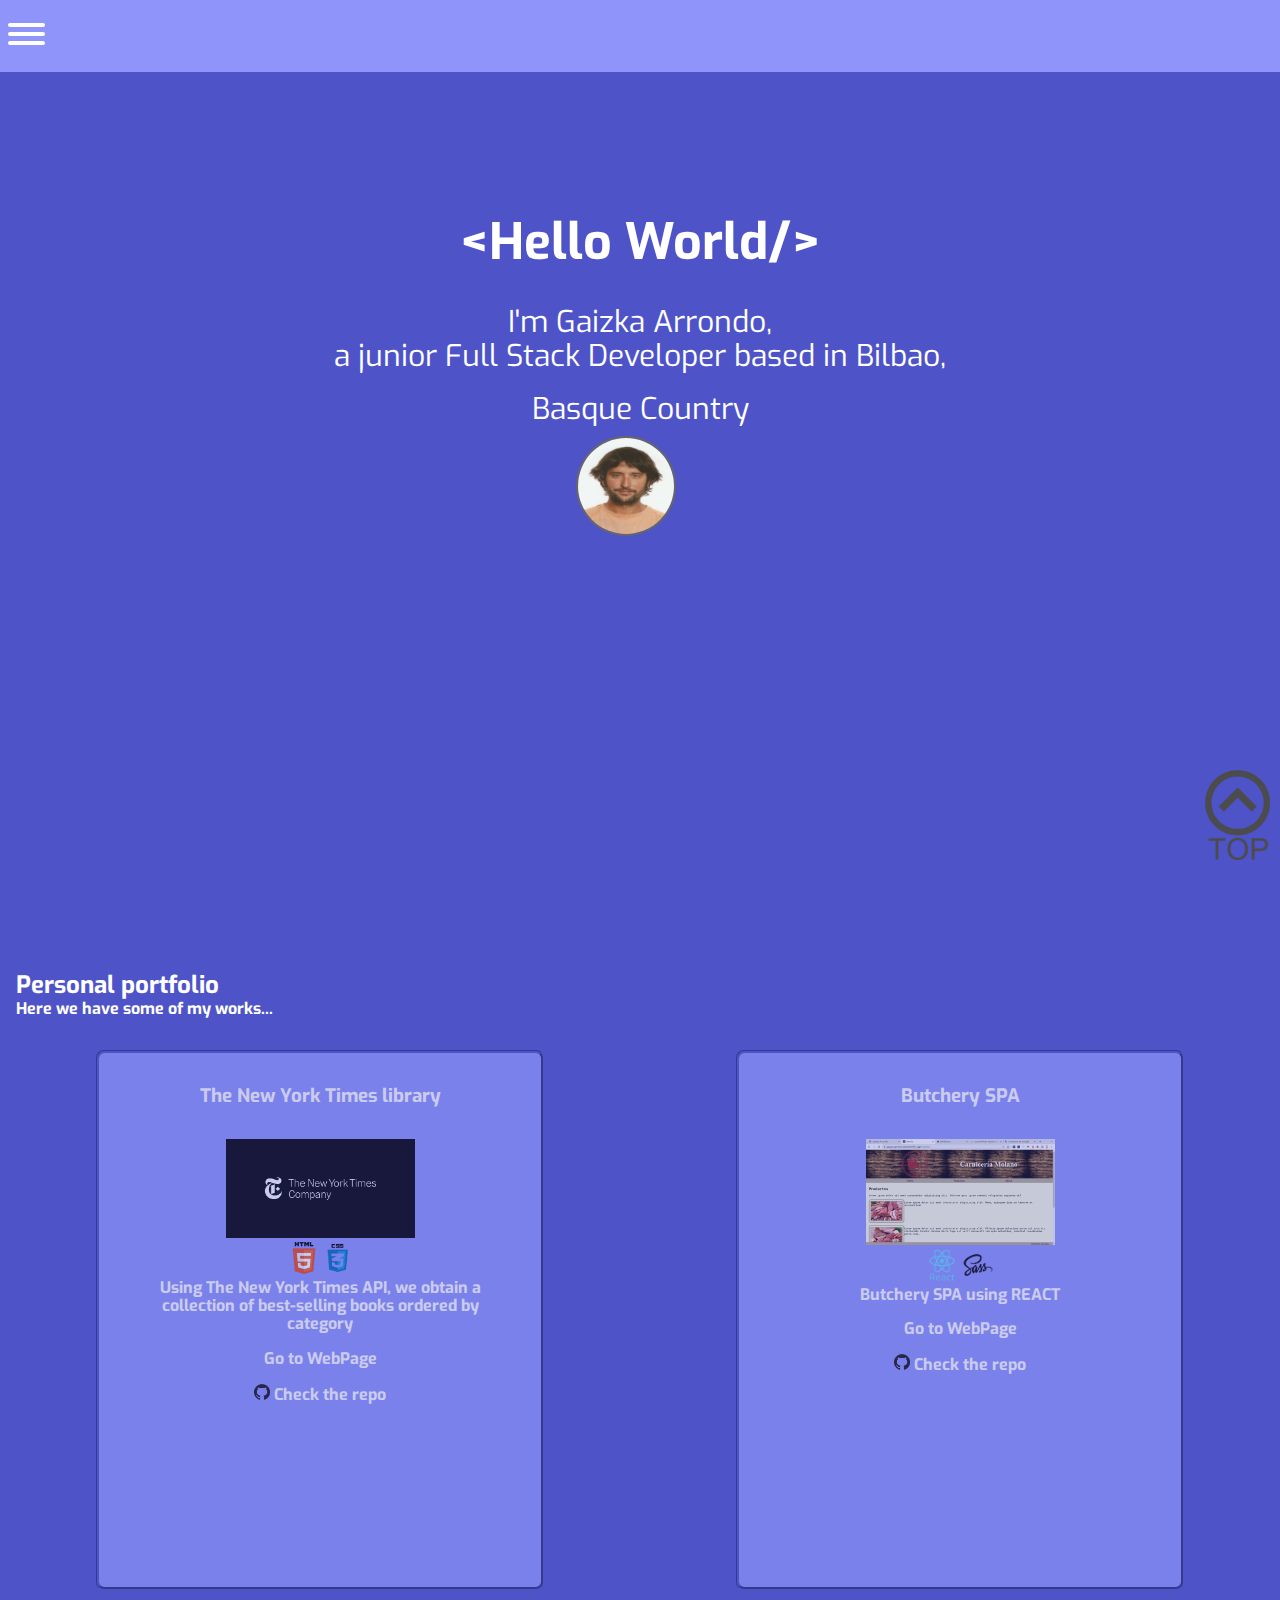
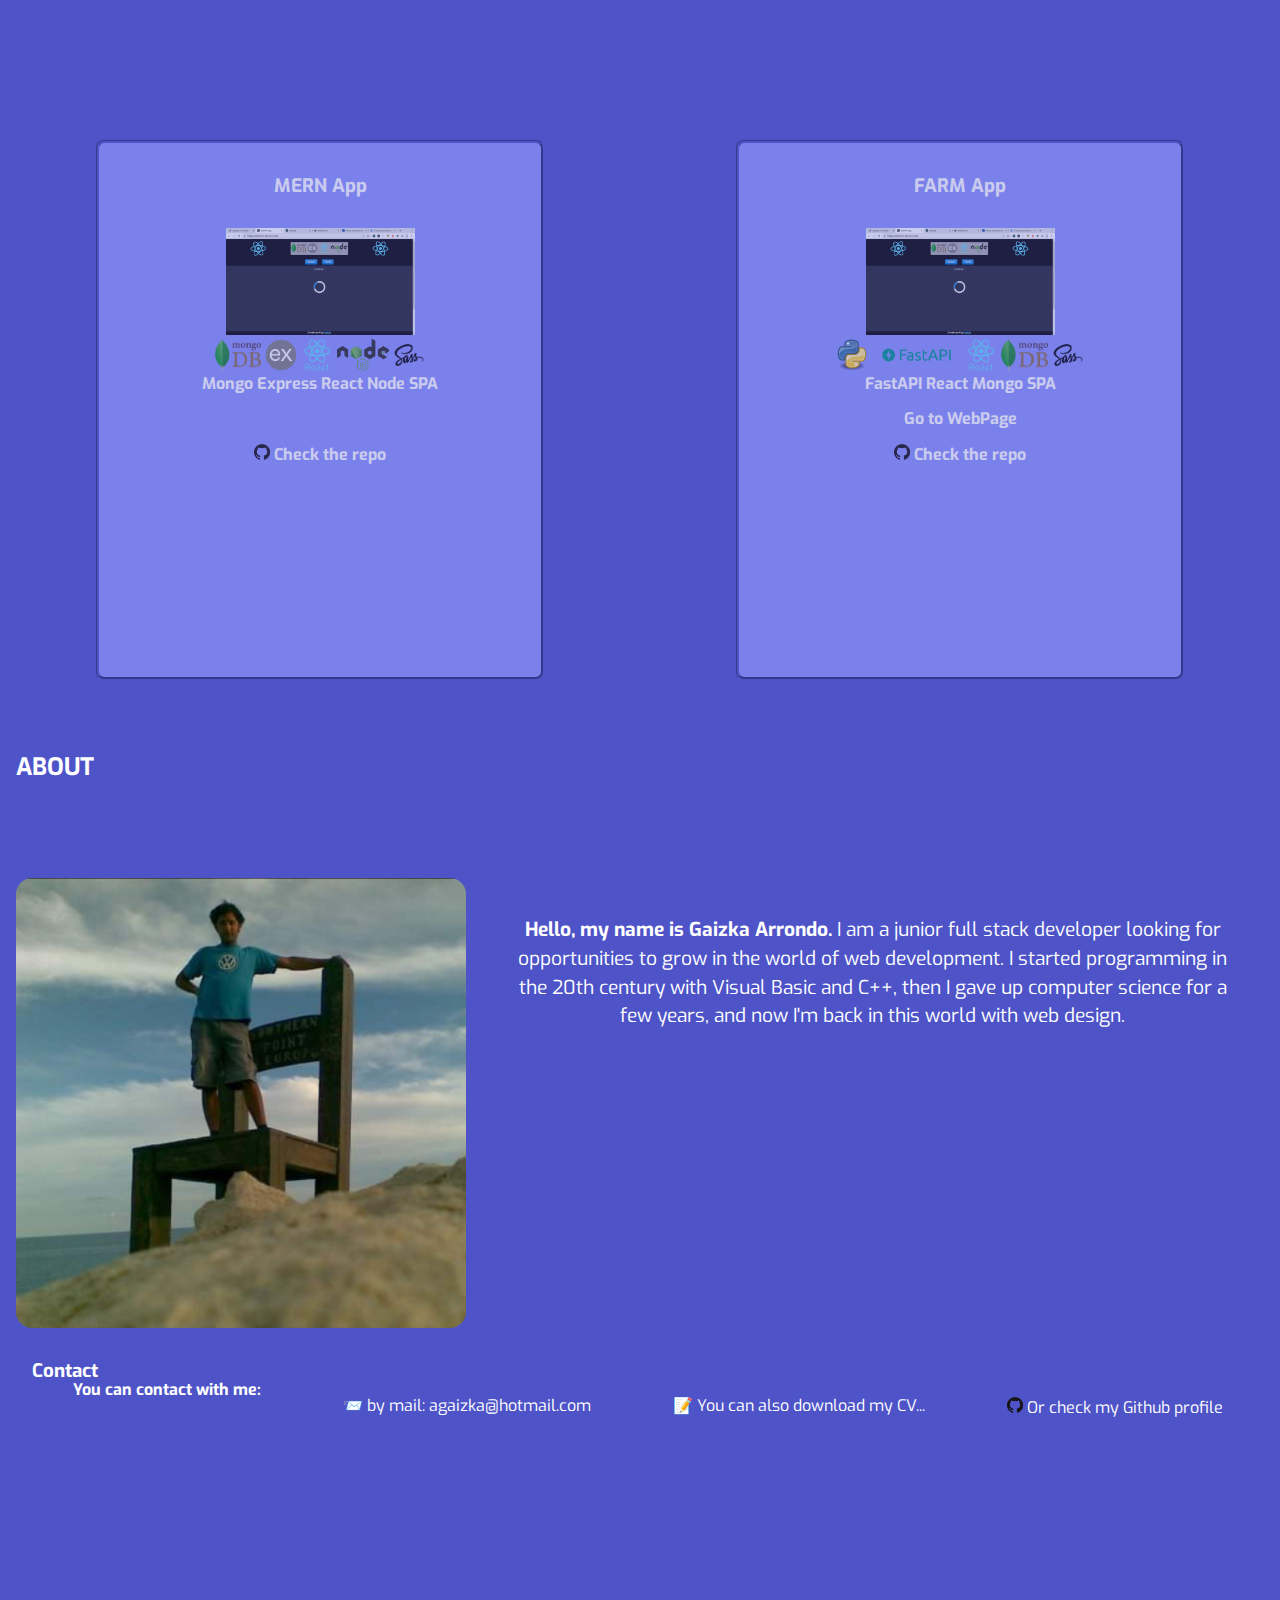
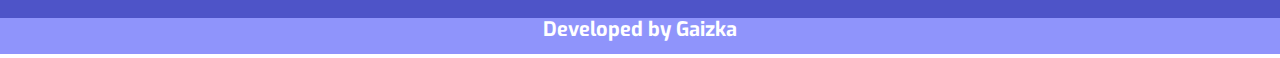
<file: index.html>
<!DOCTYPE html>
<html lang="en">
<head>
    <meta charset="UTF-8">
    <meta http-equiv="X-UA-Compatible" content="IE=edge">
    <meta name="viewport" content="width=device-width, initial-scale=1.0">
    <title>Gaizka Arrondo</title>
    <link rel="stylesheet" href="./css/home.css">
    <link rel="stylesheet" href="./css/normalize.css">
    <link rel="icon" href="favicon.jpg" type="image/jpg">
</head>
<body>
  <a name="top"></a>
  <header class="main-header">
    <nav id="nav" class="main-nav">
      <div class="nav-links">
        <a class="link-item" href="#">Home</a>
        <a class="link-item" href="#portfolio">Porfolio</a>
        <a class="link-item" href="#about">About</a>
      </div>
    </nav>
    <button id="button-menu" class="button-menu">
      <span></span>
      <span></span>
      <span></span>
    </button>
  </header> 
    
  <main class="main">
    <div class="to_top_button">
      <a href="#top"><img src="./assests/img/toTop.png" alt="to_top_button" class="to_top"></a>
    </div>
    <section class="home">
      <div class="context">
        <h1>&ltHello World/&gt;</h1>
        <p class="nombre">I'm Gaizka Arrondo,</p>
        <p>a junior Full Stack Developer based in Bilbao,</p><br>
        <p>Basque Country</p>
        <div class="foto">
          <img src="./assests/img/foto.png" alt="personal_foto" class="imagen">
        </div>
      </div>
      <div class="area" >
        <ul class="circles">
          <li></li>
          <li></li>
          <li></li>
          <li></li>
          <li></li>
          <li></li>
          <li></li>
          <li></li>
          <li></li>
          <li></li>
        </ul>
      </div > 
    </section>

    <section class="portfolio">
      <a name="portfolio"></a>
      <div class="title">
        <h2>Personal portfolio</h2>
        <h4>Here we have some of my works...</h4>
      </div>
      <div class="trabajos">
        <article class="trabajo1">
          <h3>The New York Times library</h3>
          <img src="./assests/img/new_york_times.png" alt="Library_img" class="NYT_img">
          <div class="skills">
            <img src="./assests/img/HTML5_logo.png" alt="HTML5_logo" class="skill">
            <img src="./assests/img/css3.png" alt="css3_logo" class="skill">
          </div>
          <p><b>Using The New York Times API, we obtain a collection of best-selling books ordered by category</b></p>
          <div class="link">
            <a href="https://gaizka79.github.io/The-New-York-Times-Library/" target="_blank" class="link"><strong>Go to WebPage</strong></a>
          </div>
          <div class="github">
            <img src="./assests/img/GitHub-Mark-120px-plus.png" alt="logo_GitHub" class="logo_github">
            <a href="https://github.com/Gaizka79/The-New-York-Times-Library.git" target="_blank" class="link"><b>Check the repo</b></a>
          </div>
        </article>

        <article class="trabajo2">
          <h3>Butchery SPA</h3>
          <img src="./assests/img/butchery.png" alt="Butchery_img" class="NYT_img">
          <div class="skills">
            <img src="./assests/img/react_logo.png" alt="react_logo" class="skill">
            <img src="./assests/img/sass.png" alt="sass_logo" class="skill">
          </div>
          <p><b>Butchery SPA using REACT</b></p>
          <div class="link">
            <a href="https://papaya-sprinkles-cbaa5d.netlify.app/" target="_blank" class="link"><strong>Go to WebPage</strong></a>
          </div>
          <div class="github">
            <img src="./assests/img/GitHub-Mark-120px-plus.png" alt="logo_GitHub" class="logo_github">
            <a href="https://github.com/Gaizka79/denda.git" target="_blank" class="link"><b>Check the repo</b></a>
          </div>
        </article>

        <article class="trabajo3">
          <h3>MERN App</h3>
          <img src="./assests/img/mern.png" alt="MERN_img" class="NYT_img">
          <div class="skills">
            <img src="./assests/img/mongodb_logo.png" alt="mongo_log" class="skill">
            <img src="./assests/img/Expressjs_logo.png" alt="Expressjs_logo" class="skill">
            <img src="./assests/img/react_logo.png" alt="react_logo" class="skill">
            <img src="./assests/img/Nodejs_logo.png" alt="Nodejs_logo" class="skill">
            <img src="./assests/img/sass.png" alt="sass_logo" class="skill">
          </div>
          <p><b>Mongo Express React Node SPA</b></p>
          <div class="link">
            <a href="https://fullapp-production.up.railway.app/" target="_blank" class="link" id="link_railway"><strong>Go to WebPage</strong></a>
          </div>
          <div class="github">
            <img src="./assests/img/GitHub-Mark-120px-plus.png" alt="logo_GitHub" class="logo_github">
            <a href="https://github.com/Gaizka79/FullApp.git" target="_blank" class="link"><b>Check the repo</b></a>
          </div>
        </article>
        <article class="trabajo4">
          <h3>FARM App</h3>
          <img src="./assests/img/mern.png" alt="FARM_img" class="NYT_img">
          <div class="skills">
            <img src="./assests/img/python_logo.png" alt="python_logo" class="skill">
            <img src="./assests/img/fastapi_logo.png" alt="fastapi_logo" class="skill">
            <img src="./assests/img/react_logo.png" alt="react_logo" class="skill">
            <img src="./assests/img/mongodb_logo.png" alt="mongo_logo" class="skill">
            <img src="./assests/img/sass.png" alt="sass_logo" class="skill">
          </div>
          <p><b>FastAPI React Mongo SPA</b></p>
          <div class="link">
            <a href="https://63c67e2ceb5c30165500835d--calm-gelato-11a84c.netlify.app/" target="_blank" class="link"><strong>Go to WebPage</strong></a>
          </div>
          <div class="github">
            <img src="./assests/img/GitHub-Mark-120px-plus.png" alt="logo_GitHub" class="logo_github">
            <a href="https://github.com/Gaizka79/python.git" target="_blank" class="link"><b>Check the repo</b></a>
          </div>
        </article>
      </div>
    </section>
    <section class="about">
      <a name="about"></a>
      <h2>ABOUT</h2>
      <div class="about_container">
        <img src="./assests/img/foto2.jpg" 
          alt="personal_foto" 
          class="imagen_about">
      
        <p class="text">
          <strong>Hello, my name is Gaizka Arrondo.</strong> 
          <!-- <br><br> -->
            I am a junior full stack developer looking for opportunities to grow in the world of web development.
            I started programming in the 20th century with Visual Basic and C++, then I gave up computer science for a few years, and now I'm back in this world with web design.
        </p>
        
        
      </div>
      <div class="contact">
        <h3>Contact</h3>
        <div class="contact_container">
          <h4>You can contact with me:</h4>
          <a href="mailto:agaizka@hotmail.com" 
            class="cv">&#128232; by mail: agaizka@hotmail.com
          </a>
          <a href="./assests/Gaizka_arrondo_cv.pdf"
            download="Gaizka_arrondo_cv.pdf" 
            class="cv">
            &#128221; You can also download my CV...
          </a>
          <a href="https://github.com/Gaizka79" 
            target="_blank"
            class="cv"><img 
            src="./assests/img/GitHub-Mark-120px-plus.png" 
            alt="logo_GitHub" 
            class="logo_github"> Or check my Github profile
          </a>
          
        </div>
        <!-- <div>
          <img src="./assests/img/begbie.jpg" 
          alt="personal_foto" 
          class="imagen_about">
        </div> -->
        
        

      </div>
    </section>

  </main>
  <footer class="footer">
    <p class="text_footer">
      <b>Developed by Gaizka</b> 
    </p>
  </footer>
    
</body>
<script src="./button.js"></script>
</html>
</file>
<file: css/home.css>
@import url('https://fonts.googleapis.com/css?family=Exo:400,700');

*{
  margin: 0px;
  padding: 0px;
  box-sizing: border-box;
}

body{
  font-family: 'Exo', sans-serif;
}

#link_railway {
  visibility: hidden;
}


/********* HAMBURGUESA **************/

.main-header {
  background-color: #8f94fb; 
  height: 8vh;
  display: flex;
  justify-content: space-between;
  align-items: center;
  
  padding: 0 0.4rem;
}

.main-nav {
  position: absolute;
  top: 0;
  left: 0;
  height: 90vh; 
  width: 100%;
  margin-top: -250%;
  transition: all 0.8s linear;
  z-index: 100;
  background-color: rgba(0, 0, 0, 0.7);
  flex-basis: 70%;
}
  
.main-nav.show {
  margin-top: 0;
}

.nav-links {
  background-color: #8f94fb;
  display: flex;
  width: 100%;
  height: 15%;
  flex-direction: row;
  flex-wrap: wrap;
  justify-content: space-around;
  align-items: center; 
}
  
.link-item {
  margin-top: 3rem;
  color: whitesmoke;
  text-decoration: none;
  font-weight: bold;
  position: relative;
}

.button-menu {
  z-index: 200;
  width: 40px;
  height: 40px;
  border: none;
  display: flex;
  background: none;
  flex-direction: column; /* Pondrá un span debajo del otro*/
  align-items: center;
  justify-content: center;
  cursor: pointer;
  

  /* display: none; */
}
  
/* 
  Dibujamos una línea recta por cada span creando el tipico menu hamburguesa
*/
  
.button-menu span {
  width: 37px;
  height: 4px;
  margin-bottom: 5px;
  position: relative;
  background:white;
  border-radius: 3px;
  transform-origin: 4px 0px;
  transition: all 0.2s linear;
  
}
  
/* 
  con los span dibujamos un icono de cerrar 
  para mostrar cuándo la navegación este abierta 
*/
  
.button-menu.close span {
  opacity: 1;
  transform: rotate(45deg) translate(0px, 0px);
  background: #ffffff;
}

.button-menu.close span:nth-child(2) {
  transform: rotate(-45deg) translate(-8px, 5px);
}

.button-menu.close span:nth-child(3) {
  display: none;
}
 
.link-item::after {
  position: absolute;
  content: "";
  /* background-color: black; */
  background-color: white;
  bottom: -5px;
  left: 0;
  width: 0%;
  height: 3px;
  transition: 0.3s ease all;
}

.link-item:hover::after {
  width: 100%;
}

/*******  **********/

.home{
  height: 100vh;
}

.context {
  width: 100%;
  position: absolute;
  top:20vh;  
  overflow: hidden;

  height: 88vh;
}

.context h1{
  text-align: center;
  color: #fff;
  font-size: 50px;
}

.context p{
  text-align: center;
  color: #fff;
  font-size: 30px;
}

/******* BACKGROUND *********/

.area{
    background: #4e54c8;  
    background: -webkit-linear-gradient(to left, #8f94fb, #4e54c8);  
    width: 100%;
    /* height: 353vh; */
    height: 351vh;
    
}

.circles{
    position: absolute;
    top: 0;
    left: 0;
    width: 100%;
    /* height: 365vh; */
    height: 362vh;
    overflow: hidden;
}

.circles li{
  position: absolute;
  display: block;
  list-style: none;
  width: 20px;
  height: 20px;
  background: rgba(255, 255, 255, 0.2);
  animation: animate 35s linear infinite;
  bottom: -150px; 
}

.circles li:nth-child(1){
  left: 25%;
  width: 80px;
  height: 80px;
  animation-delay: 0s;
}

.circles li:nth-child(2){
  left: 10%;
  width: 20px;
  height: 20px;
  animation-delay: 2s;
  animation-duration: 12s;
}

.circles li:nth-child(3){
  left: 70%;
  width: 20px;
  height: 20px;
  animation-delay: 4s;
}

.circles li:nth-child(4){
  left: 40%;
  width: 60px;
  height: 60px;
  animation-delay: 0s;
  animation-duration: 18s;
}

.circles li:nth-child(5){
  left: 65%;
  width: 20px;
  height: 20px;
  animation-delay: 0s;
}

.circles li:nth-child(6){
  left: 75%;
  width: 110px;
  height: 110px;
  animation-delay: 3s;
}

.circles li:nth-child(7){
  left: 35%;
  width: 150px;
  height: 150px;
  animation-delay: 7s;
}

.circles li:nth-child(8){
  left: 50%;
  width: 25px;
  height: 25px;
  animation-delay: 15s;
  animation-duration: 45s;
}

.circles li:nth-child(9){
  left: 20%;
  width: 15px;
  height: 15px;
  animation-delay: 2s;
  animation-duration: 35s;
}

.circles li:nth-child(10){
  left: 85%;
  width: 150px;
  height: 150px;
  animation-delay: 0s;
  animation-duration: 11s;
}

@keyframes animate {
  0%{
    transform: translateY(0) rotate(0deg);
    opacity: 1;
    border-radius: 0;
  }
  100%{
    /* transform: translateY(-1000px) rotate(720deg); */
    transform: translateY(-2500px) rotate(720deg);
    opacity: 0;
    border-radius: 50%;
  }
}

/***********************/
/*HOME*/

.foto {
  width: 10%;
  height: auto;
}
img {
  width: 100%;
  height: auto;
}

.imagen {
  width: 100px;
  height:100px;
  border-radius:150px;
  border: 2px  solid #666;
  margin-top: 10px;
}

.foto {
  display: block;
  margin: auto;
}

/********* **********/
.title, .about {
  margin-left: 1em;
  color:white;
}


/***** PORTFOLIO ******/

.portfolio{
  height: 150vh;
  width: 100%;
}

.trabajos{
  height: 150vh;
  width: 100%;

  display: flex;
  justify-content: space-around;
  flex-flow: row wrap;
}

.trabajos article{
  background-color: #8f94fb;
  width: 35%;
  max-height: 60vh;
  position: relative;
  display: block;
  color: white;

  border-style:groove;
  border-color: #4e54c8;
  border-radius: 0.5em;
  
  padding: 2em;
  margin: 2em;

  text-align: center;
  
  opacity: 0.7;
}

.trabajos article:hover{
  box-shadow: 15px 15px 50px #8f94fb;
}

.trabajos article .NYT_img {
  width: 50%;
  height: auto;

  margin: 2em 2em 0em 2em;
}

/* article.trabajo4{
  display: none;
} */

.skill {
  height: 2em;
  width: auto;
}

.WebPage{
  margin-top: 20em;
}

.logo_github{
  width: 1em;
  height: auto;
}
.github{margin-top: 1em}

/****** ABOUT *******/

.about{
  /* height: 98vh; */
  height: 96vh;
  margin-top: 2em;
  
}
.about_container {
  display: flex;
  margin-top: 6em;
}

/* .foto_about {
  width: 100vh;
  height: auto;
} */
.imagen_about {
  display:inline-block;
  max-height: 50vh;
  border-radius: 1em;
  opacity: 1;
  z-index: 300;
  /* width: 25vh;
  height: 25vh; */
}

.text {
  text-align: center;
  font-size:larger;
  padding: 2em;
  line-height: 1.5em;
}

.contact{margin: 2em 1em}
.contact_container{
  display: flex;
  flex-direction: row;
  justify-content: space-around;
}

.cv{
  z-index: 1;
  height: 1em;
  margin-top: 1em;
  text-decoration: none;
  color:white;
}
.cv:hover{color:blue}

.link{
  text-decoration: none;
  color:white;
  margin-top: 1em;
}
.link:hover{
  color:blue;
  z-index: 1;
}

/**************************/

.to_top{  /* Botón para subir arriba */
  height: 10vh;
  width: auto;
  
  position: fixed;
  color: white;

  right: 10px;
  bottom: 40px;
  z-index: 300;
}

.footer {
  background-color: #8f94fb; 
  width: 100%;
  height: 4vh;
  bottom: 0;
}
.text_footer {
  color: white;
  font-size: 20px;
  text-align: center;
}

/****** RESPONSIVE  *******/

@media only screen and (max-width: 650px){
  .trabajos article{
    background-color: #8f94fb;
    width: 35%;
    max-height: 60vh;
    position: relative;
    display: block;
    overflow: hidden;
    font-size: small;
    
    padding: 2em;
    margin: 2em;
  }
  
  .trabajos article:hover{
    box-shadow: 15px 15px 50px #8f94fb;
  }
  
  .trabajos article .NYT_img {
    width: 50%;
    height: auto;
  
    margin: 2em 2em 0em 2em;
  }

 /*  article.trabajo4{
    display: none;
  } */
  
  .skill {
    height: 2em;
    width: auto;
  }
  
}

@media only screen and (max-width: 450px) {
	/* Mugikorra */
  
	body {
		height: auto;
		color: black;
		overflow: auto;
	}
  body {font-size: small;}
	body div {font-size: small;}
	body section div {max-width: 100%;}

 
  .home {max-height: 150vh}
  .home > .context {
    font-size: medium;
    margin: auto;
    max-height: 100vh;
    top:3em;
  }
  .imagen {margin: auto}
  
  .trabajos article{
  width: 80%;
  max-height: 60vh;
  position: relative;
  display: block;
  color: white;

  border-style:groove;
  border-color: #4e54c8;
  border-radius: 0.5em;

  
  padding: 2em;
  margin: 2em;

  text-align: center;
  
  opacity: 0.7;
  }
 /*  article.trabajo4{
    display: none;
  } */

  .area{height: 403vh}
  .circles{height: 415vh}
  .portfolio{height: 200vh}


  /* ABOUT */
  .about{height: 98vh}
  .about_container {
    max-height: 77vh;
    display: flex;
    margin-top: 1em;
    overflow: hidden;
  }

  /* .foto_about {
    width: 100vh;
    height: auto;
  } */
  .imagen_about {display: none}

  .text {
    text-align: center;
    font-size:medium;
    padding: 2em;
    line-height: 1.5em;
  }

  .contact{margin: 2em 1em}
  .contact_container{
    display: flex;
    flex-direction: column;
    justify-content: space-around;
  }

  .cv{
    z-index: 1;
    height: 1em;
    margin-top: 1em;
    text-decoration: none;
    color:white;
  }
}
</file>
